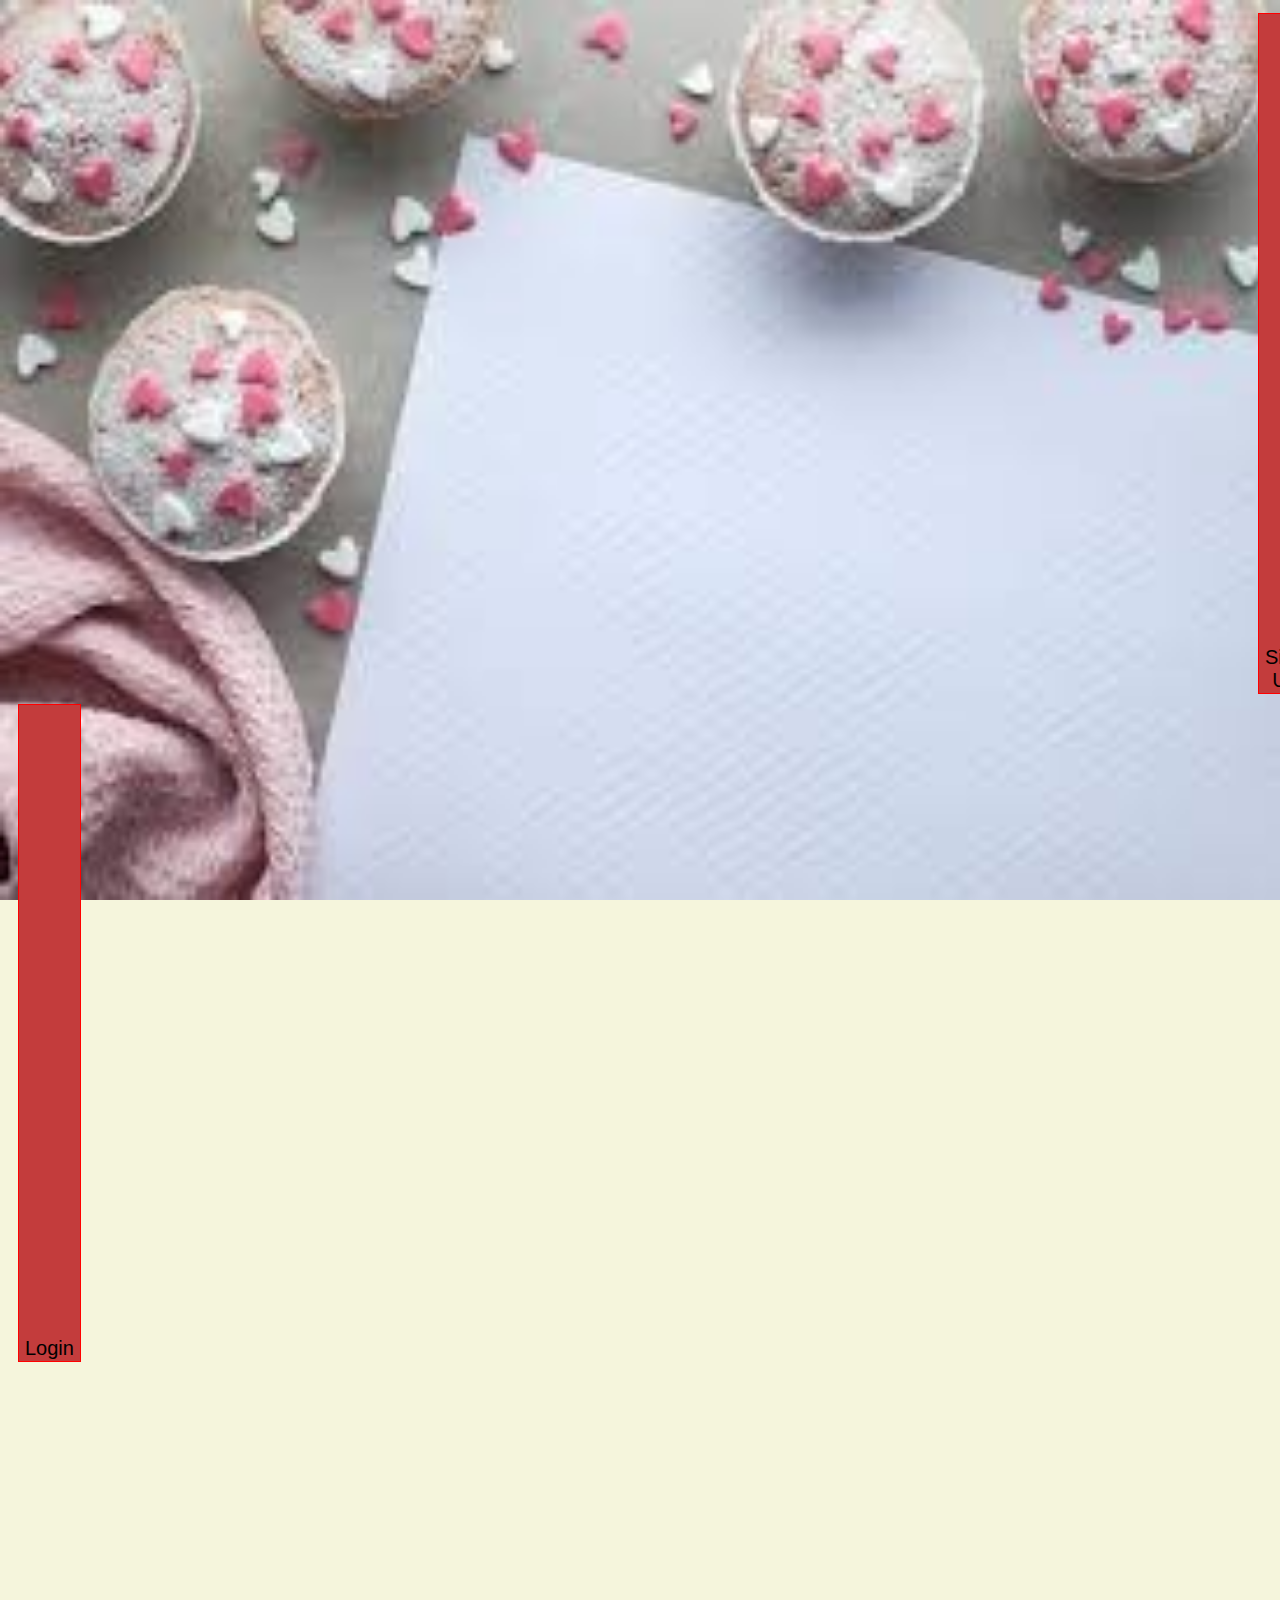
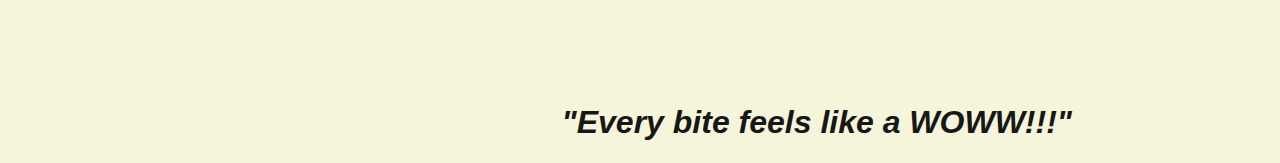
<file: frosted_fantasy project/index.html>
<!DOCTYPE html>
<html lang="en">
<head>
    <meta charset="UTF-8">
    <meta name="viewport" content="width=device-width, initial-scale=1.0">
    <link rel="stylesheet" href="style.css">
    <link href="https://cdn.jsdelivr.net/npm/bootstrap@5.3.2/dist/css/bootstrap.min.css" rel="stylesheet" integrity="sha384-T3c6CoIi6uLrA9TneNEoa7RxnatzjcDSCmG1MXxSR1GAsXEV/Dwwykc2MPK8M2HN" crossorigin="anonymous">
    <title>Document</title>
</head>
<body>
    <nav class="navbar navbar-expand-lg bg-body-tertiary" class="navbar sticky-top bg-body-tertiary">
        
   <div class="d-grid gap-2 d-md-flex justify-content-md-end">
    <a href="sign.html" target="_self">
  <button class="btn btn-primary me-md-2" type="button" id="button" style="margin-left: 1250px; ">Sign Up</button>
</a>
<a href="login.php" target="_self">
  <button class="btn btn-primary" type="button" id="button">Login</button>   </a>  
          </div>
      </nav>
   <div class="body">
   <h1>"Every bite feels like a WOWW!!!"</h1>
   </div>
</body>
</html>
</file>
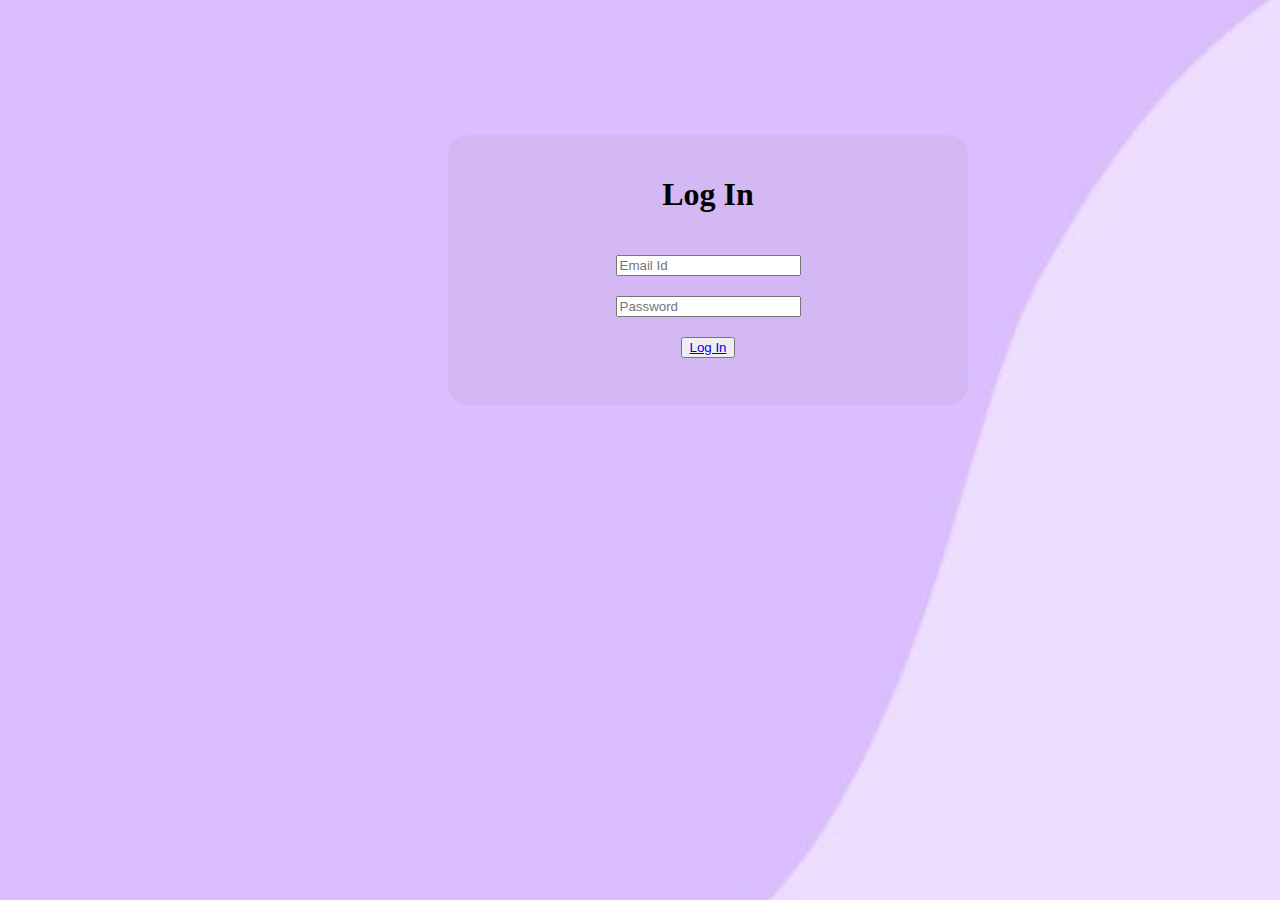
<file: frosted_fantasy project/log.html>
<!DOCTYPE html>
<html lang="en">
<head>
    <meta charset="UTF-8">
    <meta name="viewport" content="width=device-width, initial-scale=1.0">
    <link href="log.css" rel="stylesheet">
    <title>Document</title>
</head>
<body>
    <form action="login.php" method="post">
    <div class="border">
        <div>
            <h1>Log In</h1> 
        </div>
       
        <div>
            <input type="text" placeholder="Email Id"  name="email" id="email" required>
        </div>
        
        <div>
            <input type="text" placeholder="Password" name="password" id="password" required>    
        </div>
        <div>
            <button type="submit"><a href="home.html">Log In</a></button>
        </div>
    </form>
</body>
</html>
</file>
<file: frosted_fantasy project/style.css>
body{
    background: url("wallpaper.jpeg");
    background-repeat: no-repeat;
    background-attachment: fixed;
    background-size: cover;
    background-size: 100% 100%;
    background-color: beige;
    
}
h1{
    text-align: right;
    padding-top: 25%;
    padding-right: 200px;
    opacity: 90%;
    font-style: italic;
    font-size: xx-large;
    font-weight: bold;
    font-family:'Trebuchet MS', 'Lucida Sans Unicode', 'Lucida Grande', 'Lucida Sans', Arial, sans-serif;
}
#button{
    background-color: rgb(195, 60, 60);
    margin-top: 5px;
    margin-right: 20px;
    margin-left: 10px;
    margin-bottom: 5px;
    border: 1px solid red;
    font-size: 20px;
}
button{
    padding-top: 50%;
   
}
</file>
<file: frosted_fantasy project/log.css>
body{
    background:url("purple.jpg");   
    background-repeat: no-repeat;
    background-size: cover;  
      
   }
   div{
       text-align: center;
       padding: 10px;
   }
   .border{
       height: 250px;
     width: 500px;
     color: #fff;
     background-color: rgba(156, 139, 139,10%);
     position: absolute;
     top:15%;
     left: 35%;
     border-radius: 20px;
   }
   h1,#link{
       color: black;
   }
</file>
